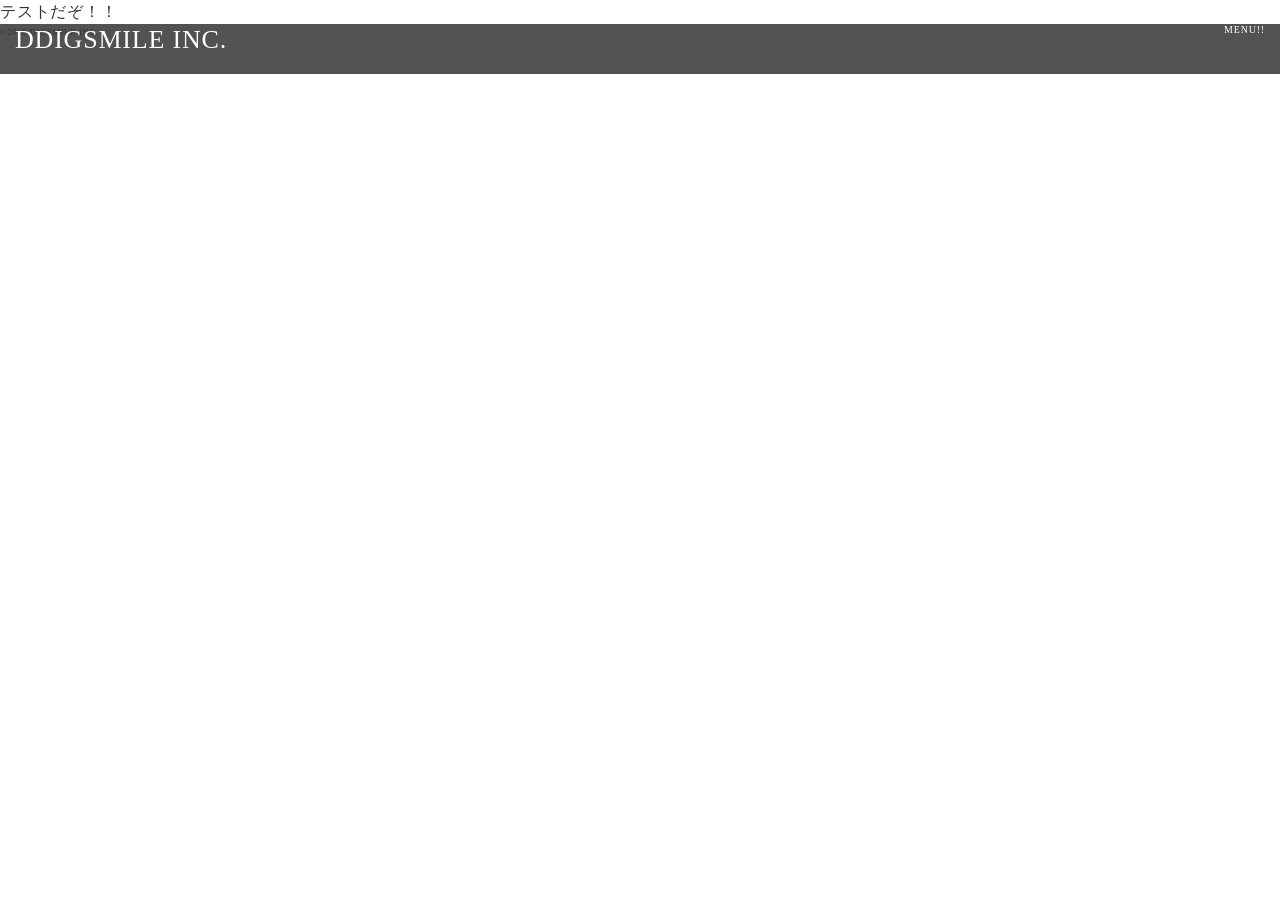
<file: product/pages/about.html>
<!DOCTYPE html>
<html lang="ja" prefix="og: http://ogp.me/ns#">
<head>
	<meta charset="utf-8">
	<meta http-equiv="X-UA-Compatible" content="IE=edge">
	<meta name="description" content="クリスタ中級編を作成。">
	<meta name="viewport" content="width=device-width, initial-scale=1">
	<!-- 検索避けの設定-->
	<meta meta name="robots" content="noindex,nofollow">
	<!-- twitter card,ogp tag-->
	<meta meta name="twitter:card" content="summary_large_image">
	<meta meta name="twitter:site" content="ユーザー名">
	<meta meta property="og:title" content="クリスタ中級編">
	<meta meta property="og:type" content="website">
	<meta meta property="og:url" content="記事のURL">
	<meta meta property="og:site_name" content="サイト名">
	<meta meta property="og:image" content="画像URL">
	<meta meta property="og:description" content="クリスタ中級編を作ってみたよ">
	<!-- Facebook用の記述-->
	<meta property="fb:app_id" content="[app_id]">
	<title>クリスタ中級編</title>
	<link rel="stylesheet" href="../css/style.css">
	<link rel="stylesheet" href="https://fonts.googleapis.com/css?family=Noto+Serif|Noto+Serif+JP&amp;display=swap">
	<script src="https://ajax.googleapis.com/ajax/libs/jquery/3.4.1/jquery.min.js"></script>
	<!--script(src="js/main.js")-->
</head>
<body>
<div class="ly_body_inner">
	<header class="ly_header">
		<div class="ly_header_inner">
			<p class="el_header_tit"><a href="#"><span class="el_header_badge">D</span>DIGSMILE INC.</a></p>
			<!--ハンバーガーメニュー-->
			<div class="nav_drawer pc_hidden tab_hidden">
				<input class="nav_unshown" id="nav_input" type="checkbox">
				<label id="nav_open" for="nav_input"><span></span></label>
				<div id="nav_content">
					<label class="el_hamburgerClose" for="nav_input"><span></span></label>
					<div class="bl_hamburgerWrapper">
						<ul class="bl_hamburger">
							<li class="el_hamburger_item hp_tac"><span class="el_header_badge">D</span></li>
							<li class="el_hamburger_item hp_tac"><a href="pages/about.html">ABOUT US</a></li>
							<li class="el_hamburger_item hp_tac"><a href="index.html#lk_works">WORKS</a></li>
							<li class="el_hamburger_item hp_tac"><a href="index.html#lk_culture">CULTURE</a></li>
							<li class="el_hamburger_item hp_tac"><a href="index.html#lk_topics">TOPICS</a></li>
							<li class="el_hamburger_item hp_tac"><a href="pages/contact.html">CONTACT</a></li>
						</ul>
					</div>
				</div>
			</div>
			<!--/.nav_drawer-->
			<p class="el_header_copy">MENU!!</p>
		</div>
	</header>
	<!--/.header-->
	<p>テストだぞ！！　</p>
	<footer class="ly_footer">
		<div class="ly_footer_inner">
			<p class="el_copyRights"><small>&copy;2018 DIGSMILE INC.</small></p>
		</div>
		<!--/.footer_inner-->
	</footer>
	<!--/.footer-->
</div>
<!--/.ly_body_inner-->
</body>
</html>
</file>
<file: product/css/style.css>
@charset "UTF-8";
/*!
Theme Name: Cresta 2nd
Theme URL: テーマのサイトのURI
Author: Sawada Toshihito
Description: This is my original theme.
Version: 1.0
Tags: テーマの特徴を表すタグ(カンマ区切り/オプション)
License: テーマのライセンス
License URI: テーマのライセンスのURI
*/
/*!===========================================
このCSSはSassで記述されていますので直接編集しないで下さい！
================================================*/
/* A Modern CSS Reset */
*, *::before, *::after {
	box-sizing: border-box;
}
ul[class] {
	padding: 0;
}
body, h1, h2, p, ul[class], figure, dl, dd {
	margin: 0;
}
body {
	line-height: 1.5;
	min-height: 100vh;
	scroll-behavior: smooth;
	text-rendering: optimizeSpeed;
}
ul[class] {
	list-style: none;
}
a:not([class]) {
	-webkit-text-decoration-skip: ink;
	text-decoration-skip-ink: auto;
}
img {
	display: block;
	max-width: 100%;
}
article > * + * {
	margin-top: 1em;
}
input, button {
	font: inherit;
}
img:not([alt]) {
	filter: blur(10px);
}

/*==================================
  共通部分 - タイプセレクタ+見出し+hp_の指定。
	必要なら、後述のcssで上書きしていく。
===================================*/
body {
	background-color: #fff;
	color: #333;
	font-family: "Montserrat Medium Bold", "Montserrat Medium Medium", "Noto Sans JP Regular", "Noto Sans JP Bold Regular", serif;
	letter-spacing: .05em;
	overflow-x: hidden;
	overflow-y: scroll;
}
section {
	margin-bottom: 100px;
}
a {
	color: #fff;
	text-decoration: none;
}
ul {
	list-style-type: none;
	padding-left: 0;
}
img {
	height: auto;
	max-width: 100%;
	vertical-align: bottom;
}

/*hp_:ヘルパークラス*/
.hp_reset {
	margin: 0 !important;
	padding: 0 !important;
}
.hp_tac {
	text-align: center !important;
}

/*==================================
  bl_block - 共通ブロック
===================================*/
/*==================================
  el_element - 共通モジュール
===================================*/
.el_copy__white {
	color: #fff;
}
.el_mainTit {
	color: #fff;
	font-size: 3.5em;
}

/*==================================
  header - ページ共通
===================================*/
.ly_header {
	color: #fff;
	height: 70px;
	position: fixed;
	width: 100%;
	z-index: 100;
}
.ly_header_inner {
	display: flex;
	margin: 20px auto 0;
	width: calc(100% - 30px);
}
.el_header_tit {
	flex: 1 1;
	font-size: 26px;
}
.el_header_copy {
	font-size: .625em;
	margin-top: 1.5px;
}

/*---------------------
	ハンバーガーメニュー
----------------------*/
.nav_drawer {
	display: none;
	position: relative;
}
.nav_unshown {
	display: none;
}
#nav_open {
	display: inline-block;
	height: 22px;
	vertical-align: middle;
	width: 30px;
}
#nav_open span, #nav_open span:before, #nav_open span:after {
	background: #fff;
	border-radius: 3px;
	content: "";
	cursor: pointer;
	display: block;
	height: 2px;
	position: absolute;
	width: 22px;
}
#nav_open span:before {
	bottom: -5px;
}
#nav_open span:after {
	bottom: -10px;
}
#nav_content {
	background: #222;
	height: 100%;
	left: 0;
	overflow: auto;
	position: fixed;
	top: 0;
	transform: translateX(-105%);
	transition: .3s ease-in-out;
	width: 100%;
	z-index: 9999;
}
#nav_input:checked ~ #nav_content {
	box-shadow: 6px 0 25px rgba(0, 0, 0, 0.15);
	transform: translateX(0%);
}
.el_hamburgerClose {
	border: 2px solid rgba(0, 0, 0, 0.1);
	cursor: pointer;
	display: inline-block;
	height: 25px;
	margin: 30px 15px 0 calc(100% - 55px);
	position: relative;
	width: 25px;
}
.el_hamburgerClose span::before,
.el_hamburgerClose span::after {
	background: #fff;
	content: "";
	display: block;
	height: 16%;
	left: 50%;
	margin: -8% 0 0 -42%;
	position: absolute;
	top: 50%;
	width: 84%;
}
.el_hamburgerClose span::before {
	transform: rotate(-45deg);
}
.el_hamburgerClose span::after {
	transform: rotate(45deg);
}
.bl_hamburger {
	left: 50%;
	position: absolute;
	top: 50%;
	transform: translate(-50%, -50%);
}
.el_hamburger_item {
	font-size: 1em;
	font-style: italic;
}
.el_hamburger_item + .el_hamburger_item {
	margin-top: 30px;
}

/*==================================
  index.html - ページ固有の指定
===================================*/
.ly_secInner {
	margin: 0 auto;
	width: calc(100% - 30px);
}

/*------------------
	fv
-------------------*/
.bl_fv {
	position: relative;
}
.bl_fvCopyContainer {
	position: absolute;
	z-index: 5;
}
.bl_fvImg {
	position: absolute;
	z-index: 3;
}
.bl_fvImg__bg {
	display: flex;
}
.el_fvImg__bg {
	background-color: #222;
	height: 100vh;
	margin-left: auto;
	position: relative;
	width: 75.47vw;
}

/*-----------------
	about
-------------------*/
.ly_about {
	background: url(../img/about-img__sm.jpg) no-repeat center center/cover;
	position: relative;
}
.bl_aboutCont {
	background-color: #fff;
	position: absolute;
	z-index: 3;
}

/*==================================
  contact.html - ページ固有の指定
===================================*/
/*------------------
	contactMV
-------------------*/
/*==================================
  footer - ページ共通
===================================*/
.ly_footer {
	background-color: #525252;
	display: flex;
	height: 50px;
}
.ly_footer_inner {
	align-items: center;
	justify-content: center;
}
.el_copyRights {
	font-size: .625em;
	text-align: center;
}

/*==================================
  メディアクエリ - ページ共通
===================================*/

@media (prefers-reduced-motion: reduce) {
	* {
		animation-duration: .01ms !important;
		animation-iteration-count: 1 !important;
		scroll-behavior: auto !important;
		transition-duration: .01ms !important;
	}
}

@media (prefers-color-scheme: dark) {
	body {
		background-color: #666;
		color: #ddd;
	}
}

@media screen and (max-width: 375px) {
	.nav_drawer {
		display: block;
	}
}

@media screen and (min-width: 376px) and (max-width: 768px) {
	.tab_hidden {
		display: none !important;
	}
	.el_fvImg__bg {
		width: 73.18vw;
	}
}

@media screen and (min-width: 769px) {
	.pc_hidden {
		display: none !important;
	}
	.el_fvImg__bg {
		width: 54.17vw;
	}
}
</file>
